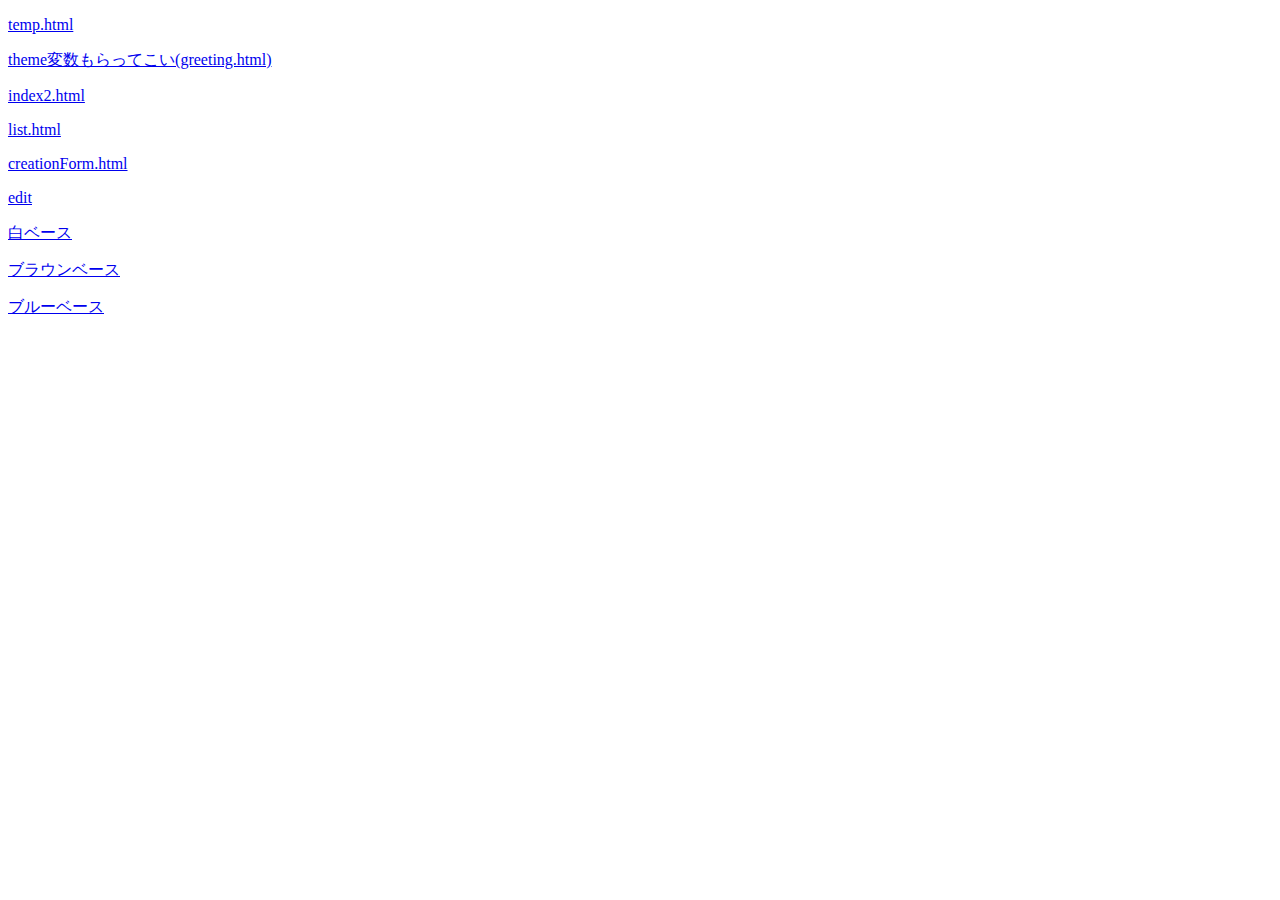
<file: gs-serving-web-content-complete/target/classes/static/index.html>
<!DOCTYPE HTML>
<html>
<head> 
    <title>とりあえずのindex</title> 
    <meta http-equiv="Content-Type" content="text/html; charset=UTF-8" />
</head>

	<p><a href="/temp">temp.html</a></p>
    <p><a href="/greeting">theme変数もらってこい(greeting.html)</a></p>
    <p><a href="/index2">index2.html</a></p>
    <p></p><a href="/list">list.html</a></p>
    <p><a href="/creationForm">creationForm.html</a></p>
    <p><a href="/edit">edit</a></p>
    <p><a href="/sample1">白ベース</a></p>
    <p><a href="/sample2">ブラウンベース</a></p>
    <p><a href="/sample3">ブルーベース</a></p>
    
</body>
</html>
</file>
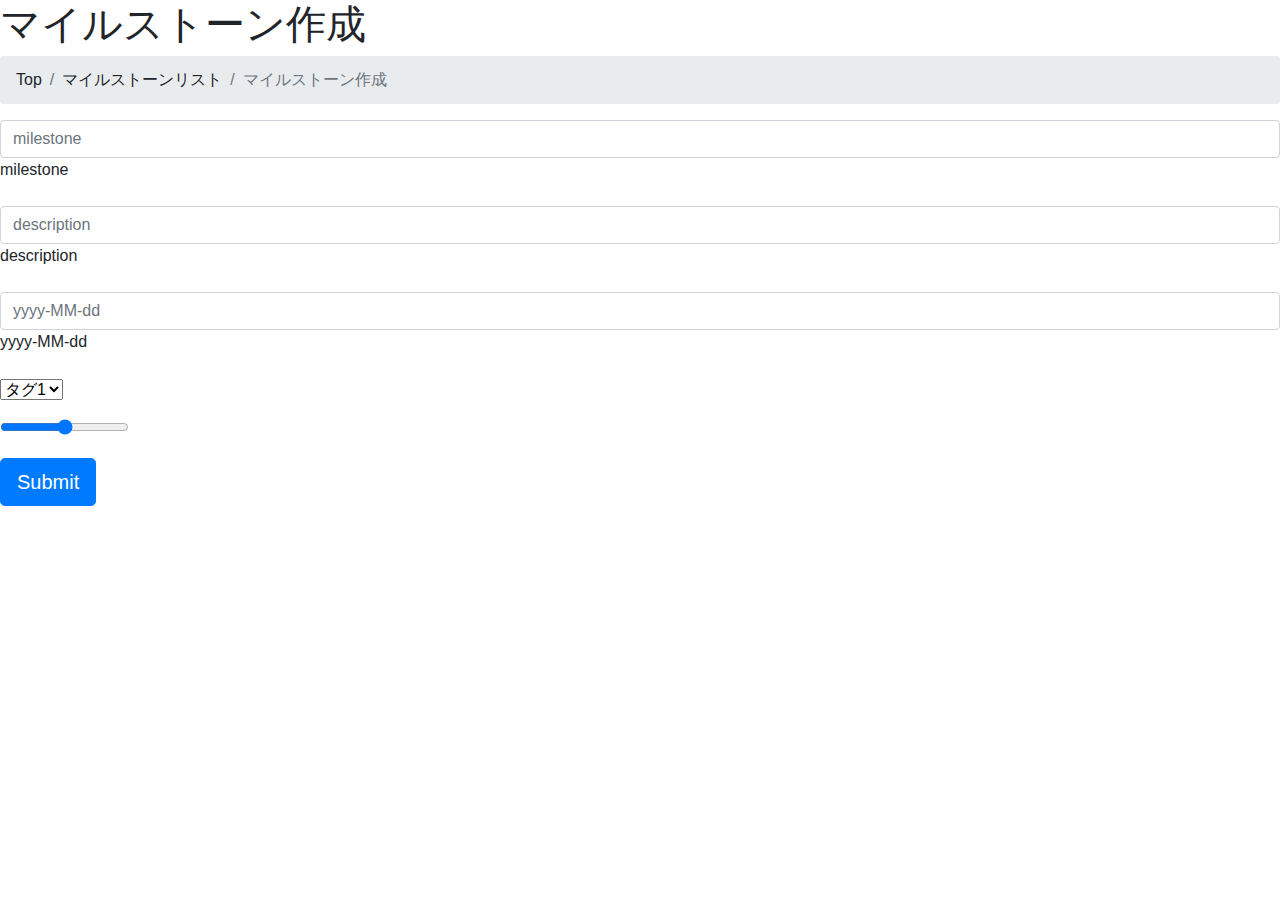
<file: gs-serving-web-content-complete/target/classes/templates/creationForm.html>
<!DOCTYPE html>
<html lang="ja" xmlns:th="http://www.thymeleaf.org">
    <head>
        
        <meta charset="utf-8">

        <!--BootStrapのためのもの thymeleafでも変える必要なし-->
        <link rel="stylesheet" href="https://stackpath.bootstrapcdn.com/bootstrap/4.3.1/css/bootstrap.min.css" integrity="sha384-ggOyR0iXCbMQv3Xipma34MD+dH/1fQ784/j6cY/iJTQUOhcWr7x9JvoRxT2MZw1T" crossorigin="anonymous">
        <script src="https://code.jquery.com/jquery-3.3.1.slim.min.js" integrity="sha384-q8i/X+965DzO0rT7abK41JStQIAqVgRVzpbzo5smXKp4YfRvH+8abtTE1Pi6jizo" crossorigin="anonymous"></script>
        <script src="https://cdnjs.cloudflare.com/ajax/libs/popper.js/1.14.7/umd/popper.min.js" integrity="sha384-UO2eT0CpHqdSJQ6hJty5KVphtPhzWj9WO1clHTMGa3JDZwrnQq4sF86dIHNDz0W1" crossorigin="anonymous"></script>
        <script src="https://stackpath.bootstrapcdn.com/bootstrap/4.3.1/js/bootstrap.min.js" integrity="sha384-JjSmVgyd0p3pXB1rRibZUAYoIIy6OrQ6VrjIEaFf/nJGzIxFDsf4x0xIM+B07jRM" crossorigin="anonymous"></script>
            
        <!-- CSSファイル -->
        <link th:href="@{/css/theme1.css}" rel="stylesheet" >
        <link th:href="@{/css/bootstrap.min.css}" rel="stylesheet">
        
        <!-- デフォルトのCSS -->
        <link th:href="@{css/sample2.css}" rel="stylesheet" id="sampleCss">

        <title>マイルストーン作成</title>

    </head>
    <body>

        <h1 id="pageTitle">マイルストーン作成</h1>

        <!--パンくずリスト-->
        <nav aria-label="breadcrumb">
            <ol class="breadcrumb">
              <li class="breadcrumb-item"><a th:href="@{index2}">Top</a></li>
              <li class="breadcrumb-item"><a th:href="@{list}">マイルストーンリスト</a></li>
              <li class="breadcrumb-item active" aria-current="page">マイルストーン作成</li>
            </ol>
        </nav>

        <div id="mainContent">
            
                <div class="bd-example">
                    <form id="myForm" th:action="@{/createForm}" method="post" th:object="${milestoneForm}">
                        <div class="form-floating mb-3">
                            <input type="text" class="form-control" id="floatingMilestone" placeholder="milestone" th:field="*{milestone}" required>
                            <label for="floatingMilestone">milestone</label>
                        </div>
                        
                        <div class="form-floating mb-3">
                            <input type="text" class="form-control" id="floatingDescription" placeholder="description" th:field="*{description}" required>
                            <label for="floatingDescription">description</label>
                        </div>

                        <div class="form-floating mb-3">
                            <input type="datetime" pattern="\d\d\d\d-\d\d-\d\d" class="form-control" id="floatingDeadline" placeholder="yyyy-MM-dd" th:field="*{deadline}" required>
                            <label for="floatingDescription">yyyy-MM-dd</label>
                        </div>

                        <div class="mb-3">
                            <select class="form-select" id="exampleFormSelect1" th:field="*{tag}">
                              <!--<option selected >タグ</option>-->
                              <option value="1" >タグ1</option>
                              <option value="2" >タグ2</option>
                              <option value="3" >タグ3</option>
                              <option value="2" >タグ4</option>
                              <option value="3" >タグ5</option>
                              
                            </select>
                        </div>

                        <div class="mb-3">
                            <input type="range" class="form-range" min="1" max="5" step="1" id="customRange3" th:field="*{priority}">
                        	<!--<label for="customRange3" class="form-label" th:text="*{priority}" id="value">priority</label>-->
                        </div>

                        <button type="submit" class="btn btn-primary btn-lg" id="submitBtn">Submit</button>
                    
                    </form>
                </div>
            
        </div>
        
        
        <!--スライダー用
        <script>
  			  var elem = document.getElementById('customRange3');
			  var target = document.getElementById('value');
			  var rangeValue = function (elem, target) {
			    return function(evt){
			      target.innerHTML = elem.value;
			    }
			  }
			  elem.addEventListener('input', rangeValue(elem, target));
		</script>
		-->
		
	 <!--成功パターン2 -->
	 <!--CSSファイルの読み込み前に、CSSを切り替え-->
     <script th:src="@{/js/changeStyle2.js}"></script>
     <script th:inline="javascript">
		 window.addEventListener('DOMContentLoaded', changeStyle([[${type}]]));
	 </script>
		
		
    </body>

</html>
</file>
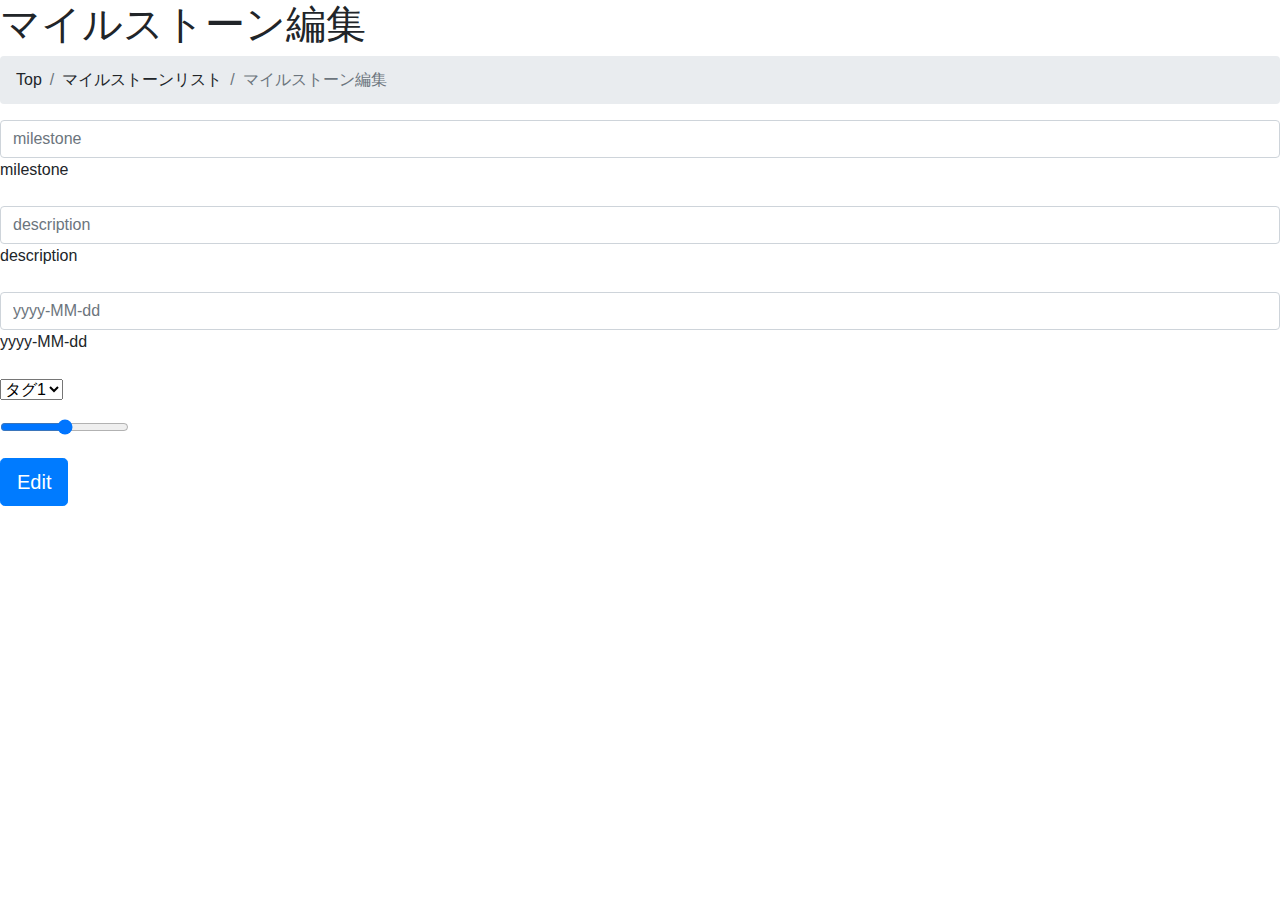
<file: gs-serving-web-content-complete/target/classes/templates/edit.html>
<!DOCTYPE html>
<html lang="ja" xmlns:th="http://www.thymeleaf.org">
    <head>
        
        <meta charset="utf-8">

        <!--BootStrapのためのもの thymeleafでも変える必要なし-->
        <link rel="stylesheet" href="https://stackpath.bootstrapcdn.com/bootstrap/4.3.1/css/bootstrap.min.css" integrity="sha384-ggOyR0iXCbMQv3Xipma34MD+dH/1fQ784/j6cY/iJTQUOhcWr7x9JvoRxT2MZw1T" crossorigin="anonymous">
        <script src="https://code.jquery.com/jquery-3.3.1.slim.min.js" integrity="sha384-q8i/X+965DzO0rT7abK41JStQIAqVgRVzpbzo5smXKp4YfRvH+8abtTE1Pi6jizo" crossorigin="anonymous"></script>
        <script src="https://cdnjs.cloudflare.com/ajax/libs/popper.js/1.14.7/umd/popper.min.js" integrity="sha384-UO2eT0CpHqdSJQ6hJty5KVphtPhzWj9WO1clHTMGa3JDZwrnQq4sF86dIHNDz0W1" crossorigin="anonymous"></script>
        <script src="https://stackpath.bootstrapcdn.com/bootstrap/4.3.1/js/bootstrap.min.js" integrity="sha384-JjSmVgyd0p3pXB1rRibZUAYoIIy6OrQ6VrjIEaFf/nJGzIxFDsf4x0xIM+B07jRM" crossorigin="anonymous"></script>
            
        <!-- CSSファイル -->
        <link th:href="@{/css/theme1.css}" rel="stylesheet" >
        <link th:href="@{/css/bootstrap.min.css}" rel="stylesheet">
        
        <!-- デフォルトのCSS -->
        <link th:href="@{css/sample2.css}" rel="stylesheet" id="sampleCss">

    
        <title>マイルストーン編集</title>

    </head>
    <body>

        <h1 id="pageTitle">マイルストーン編集</h1>

        <!--パンくずリスト-->
        <nav aria-label="breadcrumb">
            <ol class="breadcrumb">
              <li class="breadcrumb-item"><a th:href="@{index2}">Top</a></li>
              <li class="breadcrumb-item"><a th:href="@{list}">マイルストーンリスト</a></li>
              <li class="breadcrumb-item active" aria-current="page">マイルストーン編集</li>
            </ol>
        </nav>

        <div id="mainContent">
            
                <div class="bd-example">
                    <form id="myForm" th:action="@{/createForm}" method="post" th:object="${milestoneForm}">
                        <div class="form-floating mb-3">
                            <input type="text" class="form-control" id="floatingMilestone" placeholder="milestone" th:field="*{milestone}" required>
                            <label for="floatingMilestone">milestone</label>
                        </div>
                        
                        <div class="form-floating mb-3">
                            <input type="text" class="form-control" id="floatingDescription" placeholder="description" th:field="*{description}" required>
                            <label for="floatingDescription">description</label>
                        </div>

                        <div class="form-floating mb-3">
                            <input type="datetime" pattern="\d\d\d\d-\d\d-\d\d" class="form-control" id="floatingDeadline" placeholder="yyyy-MM-dd" th:field="*{deadline}" required>
                            <label for="floatingDescription">yyyy-MM-dd</label>
                        </div>

                        <div class="mb-3">
                            <select class="form-select" id="exampleFormSelect1" th:field="*{tag}" th:value="*{tag}">
                              
                              <!--<option selected th:value="*{tag}">タグ</option>-->
                              <option value="1" th:selected="*{tag}">タグ1</option>
                              <option value="2" th:selected="*{tag}">タグ2</option>
                              <option value="3" th:selected="*{tag}">タグ3</option>
                              <option value="4" th:selected="*{tag}">タグ4</option>
                              <option value="5" th:selected="*{tag}">タグ5</option>
                              
                            </select>
                        </div>

                        <div class="mb-3">
                            <input type="range" class="form-range" min="1" max="5" step="1" id="customRange3" th:field="*{priority}" th:value="*{priority}">
                        	<!--<label for="customRange3" class="form-label" th:text="*{priority}" id="value">priority</label>-->
                        </div>

                        <button type="submit" class="btn btn-primary btn-lg" id="submitBtn">Edit</button>
                    
                    </form>
                </div>
            
        </div>
        
        
        <!--スライダー用
        <script>
  			  var elem = document.getElementById('customRange3');
			  var target = document.getElementById('value');
			  var rangeValue = function (elem, target) {
			    return function(evt){
			      target.innerHTML = elem.value;
			    }
			  }
			  elem.addEventListener('input', rangeValue(elem, target));
		</script>
		-->
	 <!--成功パターン2 -->
	 <!--CSSファイルの読み込み前に、CSSを切り替え-->
     <script th:src="@{/js/changeStyle2.js}"></script>
     <script th:inline="javascript">
		 window.addEventListener('DOMContentLoaded', changeStyle([[${type}]]));
	 </script>
		
		
    </body>

</html>
</file>
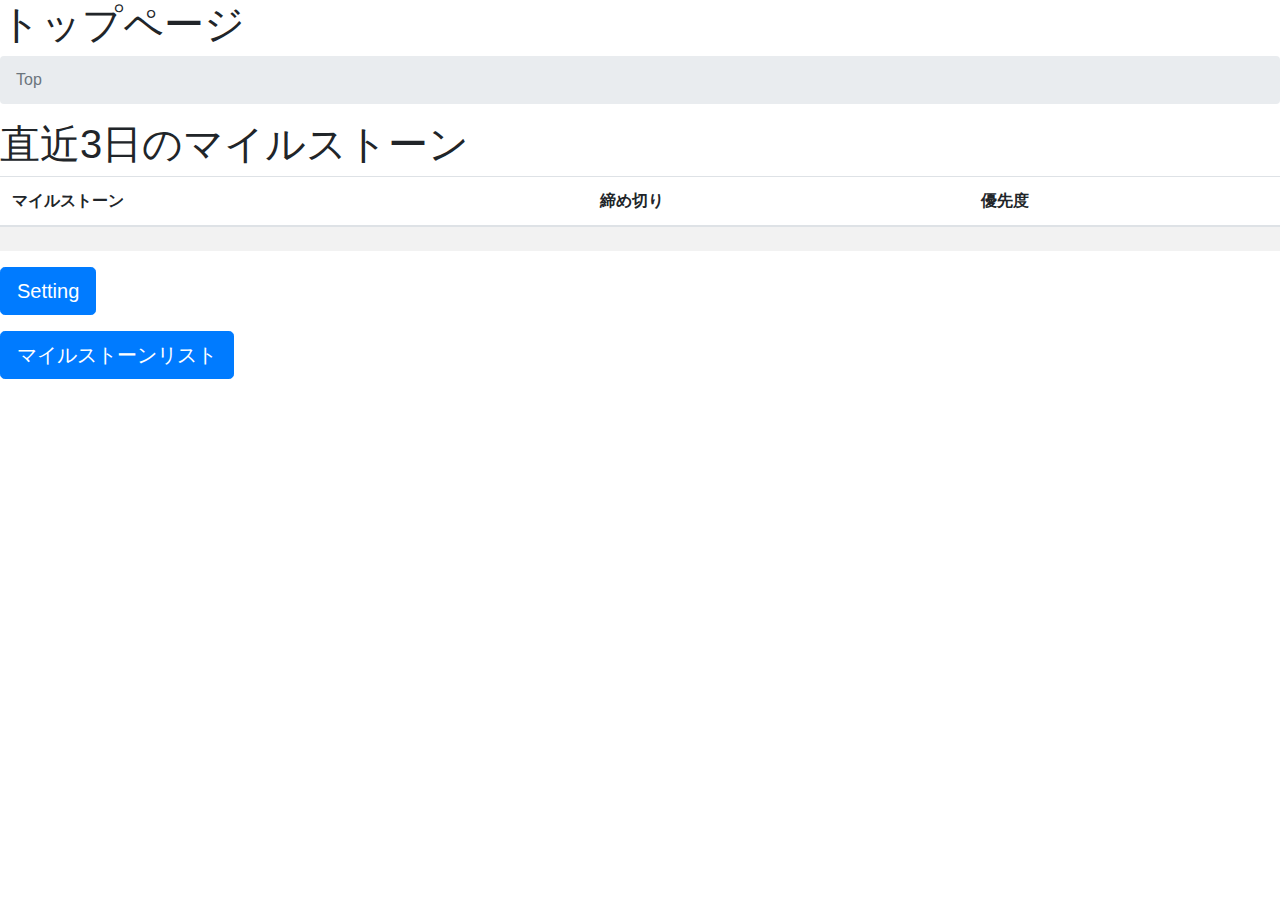
<file: gs-serving-web-content-complete/target/classes/templates/index2.html>
<!DOCTYPE html>
<html lang="ja">
    <head>
        
        <meta charset="utf-8">

        <!--BootStrapのためのもの-->
        <link rel="stylesheet" href="https://stackpath.bootstrapcdn.com/bootstrap/4.3.1/css/bootstrap.min.css" integrity="sha384-ggOyR0iXCbMQv3Xipma34MD+dH/1fQ784/j6cY/iJTQUOhcWr7x9JvoRxT2MZw1T" crossorigin="anonymous">
        <script src="https://code.jquery.com/jquery-3.3.1.slim.min.js" integrity="sha384-q8i/X+965DzO0rT7abK41JStQIAqVgRVzpbzo5smXKp4YfRvH+8abtTE1Pi6jizo" crossorigin="anonymous"></script>
        <script src="https://cdnjs.cloudflare.com/ajax/libs/popper.js/1.14.7/umd/popper.min.js" integrity="sha384-UO2eT0CpHqdSJQ6hJty5KVphtPhzWj9WO1clHTMGa3JDZwrnQq4sF86dIHNDz0W1" crossorigin="anonymous"></script>
        <script src="https://stackpath.bootstrapcdn.com/bootstrap/4.3.1/js/bootstrap.min.js" integrity="sha384-JjSmVgyd0p3pXB1rRibZUAYoIIy6OrQ6VrjIEaFf/nJGzIxFDsf4x0xIM+B07jRM" crossorigin="anonymous"></script>
            
     	<!-- CSSファイル -->
        <link th:href="@{/css/theme2.css}" rel="stylesheet" >
        <link th:href="@{/css/bootstrap.min.css}" rel="stylesheet">
        
        <!-- 個別の色テーマ -->
        <link th:href="@{css/sample2.css}" rel="stylesheet" id="sampleCss">

        <title>トップページ</title>

    </head>
    <body>

        <h1 id="pageTitle">トップページ</h1>

         <!--パンくずリスト-->
         <nav aria-label="breadcrumb">
            <ol class="breadcrumb">
              <!--<li class="breadcrumb-item"><a href="index.html">Top</a></li>-->
              <!--<li class="breadcrumb-item"><a href="#">マイルストーンリスト</a></li>-->
              <li class="breadcrumb-item active" aria-current="page">Top</li>
            </ol>
        </nav>
        

        <div>
            <div class="parentBox">
                <div class="childItem1">
                    
                    <h1 id="recent">直近3日のマイルストーン</h1>
                    
                    <table class="table table-striped" id="myTable">
					  <thead>
					    <tr>
					      <th>マイルストーン</th>
					      <th>締め切り</th>
					      <th>優先度</th>
					    </tr>
					  </thead>
					  <tbody>
					    <tr th:each="milestone : ${milestoneList}">
					      <td th:text="${milestone.milestone}"></td>
					      <td th:text="${milestone.deadline}"></td>
					      <td th:text="${milestone.priority}"></td>
					      	
					    </tr>
					  </tbody>
					</table>
    
                </div>
                <div class="childItem2">
                    <div class = "mb-3" >
						<form>
							<button type="submit" class="btn btn-primary btn-lg" id="submitBtn">Setting</button>	
						</form>
                        
                    </div>
                    <div class = "mb-3" >
						<form th:action="@{list}">
                        	<button type="submit" class="btn btn-primary btn-lg" id="submitBtn">マイルストーンリスト</button>
						</form>
                    </div>

                </div>
            </div>

        </div>
        </div>
        
        <!--成功パターン2 -->
     <script th:src="@{/js/changeStyle2.js}"></script>
     <script th:inline="javascript">
		 window.addEventListener('DOMContentLoaded', changeStyle([[${type}]]));
	 </script>
        
    </body>

</html>
</file>
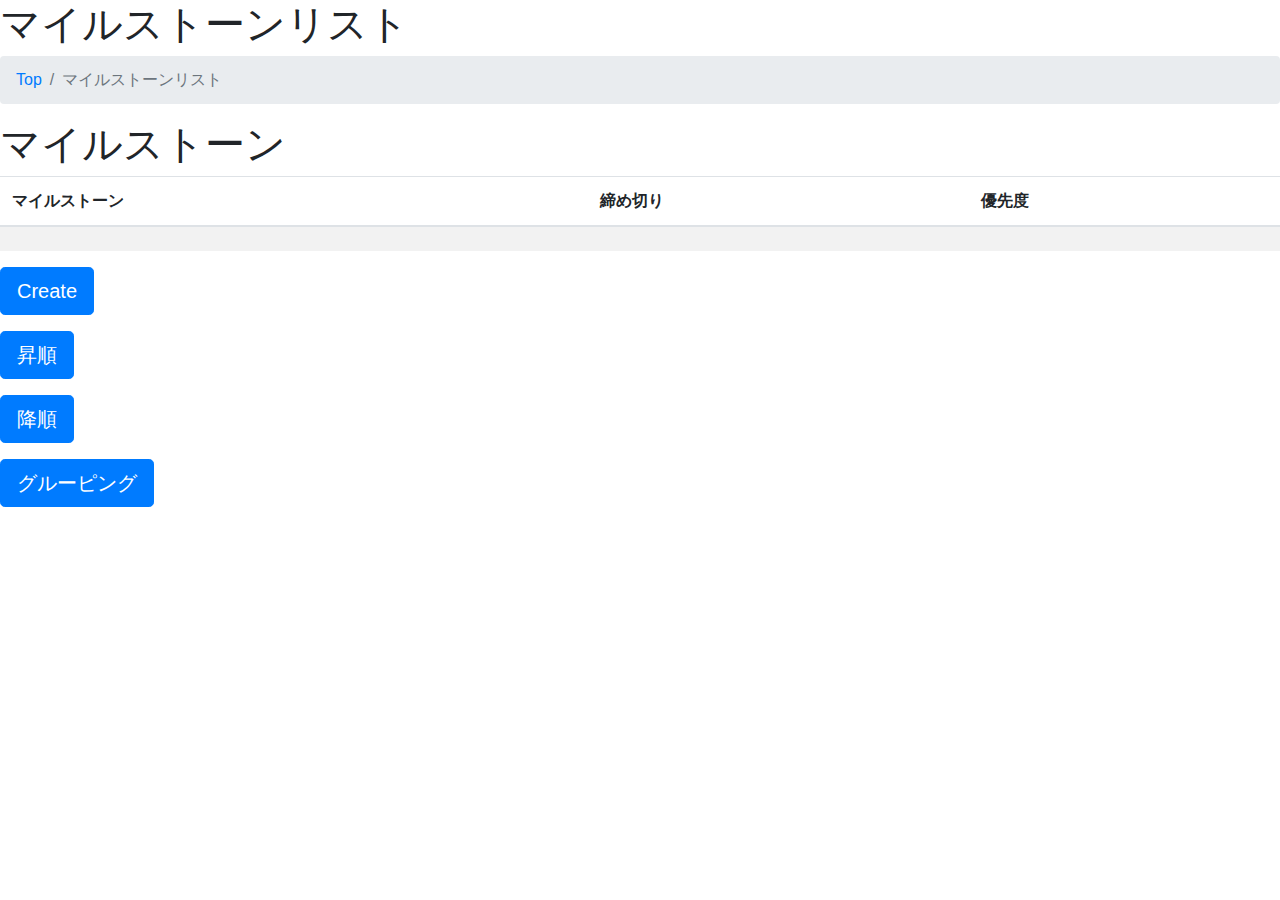
<file: gs-serving-web-content-complete/target/classes/templates/list.html>
<!DOCTYPE html>
<html lang="ja">
    <head>
        
        <meta charset="utf-8">

        <!--BootStrapのためのもの-->
        <link rel="stylesheet" href="https://stackpath.bootstrapcdn.com/bootstrap/4.3.1/css/bootstrap.min.css" integrity="sha384-ggOyR0iXCbMQv3Xipma34MD+dH/1fQ784/j6cY/iJTQUOhcWr7x9JvoRxT2MZw1T" crossorigin="anonymous">
        <script src="https://code.jquery.com/jquery-3.3.1.slim.min.js" integrity="sha384-q8i/X+965DzO0rT7abK41JStQIAqVgRVzpbzo5smXKp4YfRvH+8abtTE1Pi6jizo" crossorigin="anonymous"></script>
        <script src="https://cdnjs.cloudflare.com/ajax/libs/popper.js/1.14.7/umd/popper.min.js" integrity="sha384-UO2eT0CpHqdSJQ6hJty5KVphtPhzWj9WO1clHTMGa3JDZwrnQq4sF86dIHNDz0W1" crossorigin="anonymous"></script>
        <script src="https://stackpath.bootstrapcdn.com/bootstrap/4.3.1/js/bootstrap.min.js" integrity="sha384-JjSmVgyd0p3pXB1rRibZUAYoIIy6OrQ6VrjIEaFf/nJGzIxFDsf4x0xIM+B07jRM" crossorigin="anonymous"></script>
            
        <!-- CSSファイル -->
        <link th:href="@{/css/theme2.css}" rel="stylesheet" >
        <link th:href="@{/css/bootstrap.min.css}" rel="stylesheet">
        
        <!-- 個別の色テーマ -->
        <link th:href="@{css/sample2.css}" rel="stylesheet" id="sampleCss">

		
        <title>マイルストーンリスト</title>

    </head>
    <body>
        <h1 id="pageTitle">マイルストーンリスト</h1>
        
        <!--パンくずリスト-->
        <nav aria-label="breadcrumb">
            <ol class="breadcrumb">
              <li class="breadcrumb-item"><a href="index.html">Top</a></li>
              <!--<li class="breadcrumb-item"><a href="#">マイルストーンリスト</a></li>-->
              <li class="breadcrumb-item active" aria-current="page">マイルストーンリスト</li>
            </ol>
        </nav>


        <div>
            <div class="parentBox">
                <div class="childItem1">
					
					<h1 id="recent">マイルストーン</h1>
					
					 <table class="table table-striped" id="myTable">
					  <thead>
					    <tr>
					      <th>マイルストーン</th>
					      <th>締め切り</th>
					      <th>優先度</th>
					    </tr>
					  </thead>
					  <tbody>
						<div th:each="milestone : ${milestoneList}">
					    <tr>
					      <td th:text="${milestone.milestone}"></td>
					      <td th:text="${milestone.deadline}"></td>
					      <td th:text="${milestone.priority}"></td>
					    </tr>
					  </tbody>
					</table>
                </div>
                <div class="childItem2">
                    <div class = "mb-3" >
						<form th:action="@{/creationForm}">
							<button type="submit" class="btn btn-primary btn-lg" id="submitBtn">Create</button>	
						</form>
                        
                    </div>
                    <div class = "mb-3" >
						<form th:action="@{/asc}">
                        	<button type="submit" class="btn btn-primary btn-lg" id="submitBtn">昇順</button>
						</form>
                    </div>
                    <div class = "mb-3" >
						<form th:action="@{/desc}">
                        	<button type="submit" class="btn btn-primary btn-lg" id="submitBtn">降順</button>
						</form>
                    </div>
                    
                    <div class = "mb-3" >
						<form th:action="@{/groupby}">
                        	<button type="submit" class="btn btn-primary btn-lg" id="submitBtn">グルーピング</button>
						</form>
                    </div>
    
                </div>
            </div>

        </div>
        


        <!--
        <div>
            
            -->
        </div>
        
        <!--成功パターン2 -->
     <script th:src="@{/js/changeStyle2.js}"></script>
     <script th:inline="javascript">
		 window.addEventListener('DOMContentLoaded', changeStyle([[${type}]]));
	 </script>
        
    </body>

</html>
</file>
